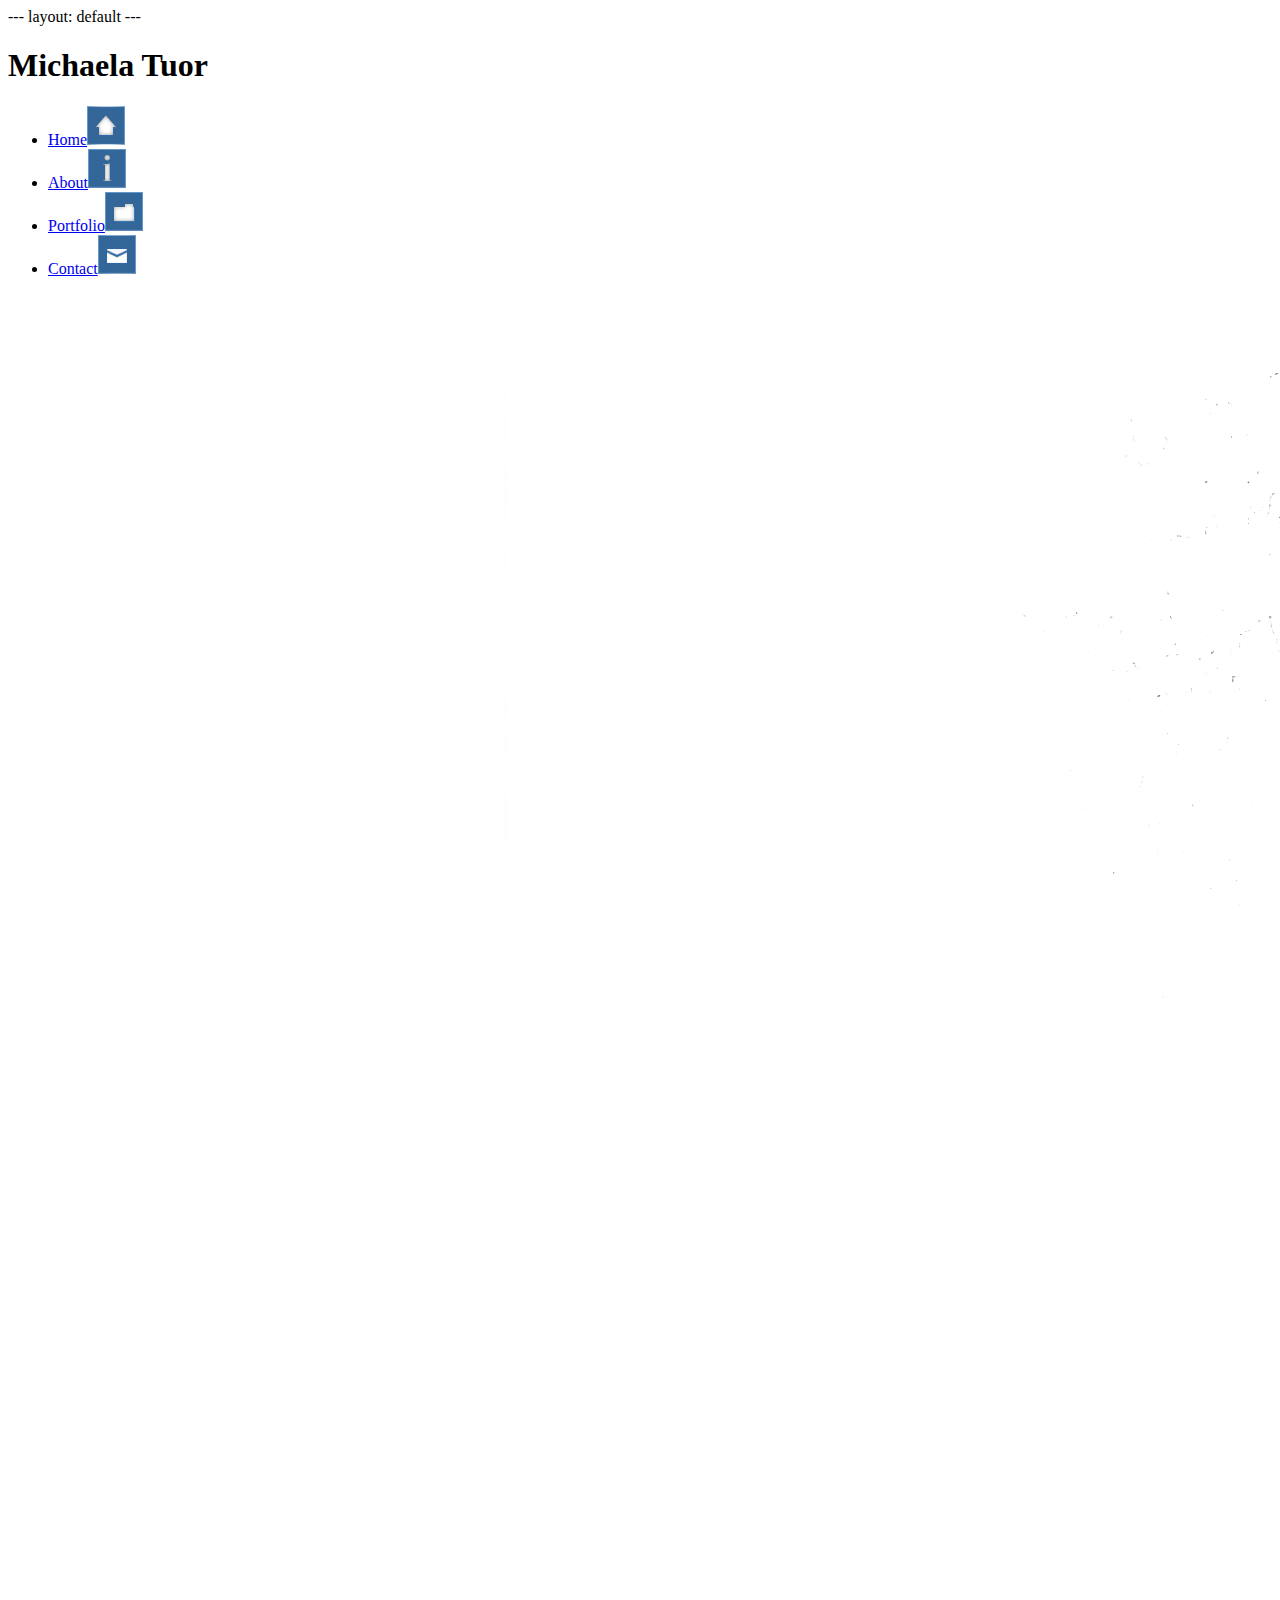
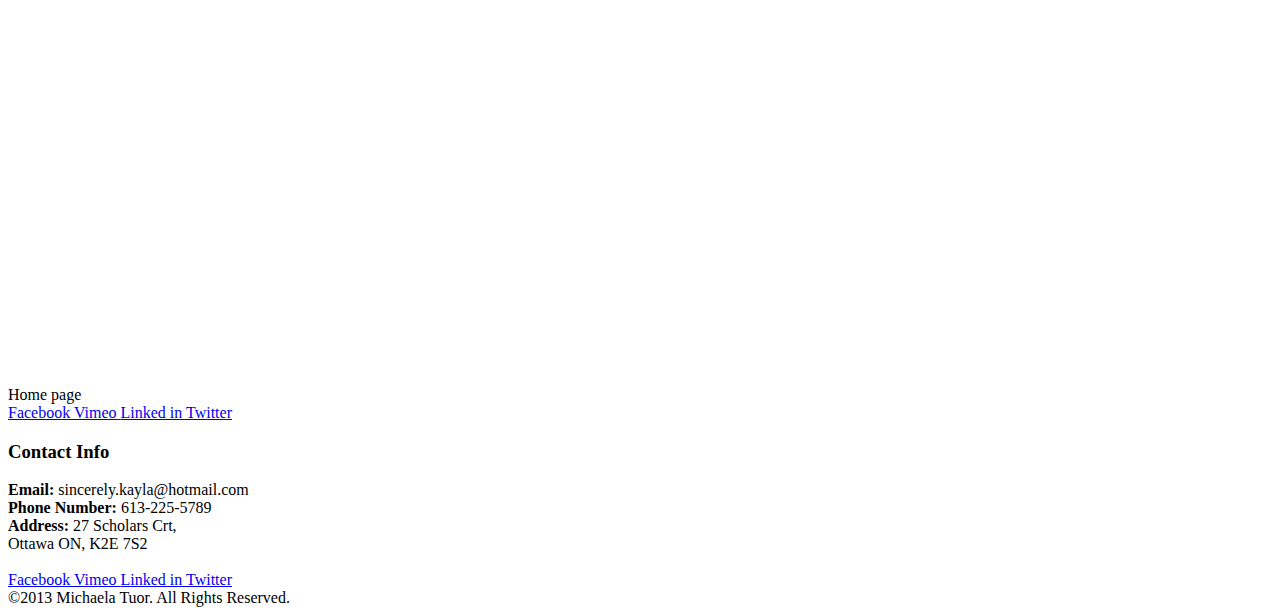
<file: contact.html>
---
layout: default

---

<body>

	<header>
		<h1> Michaela Tuor</h1>
	</header>

	<div class= "clearfix">
	
		<div class="left">
			<ul id="navigationMenu">
				
				<li>
				 
					<a class="home selected" href="index.html"> 
						<span>Home</span><img src="images/home.jpg" class="homebutton" alt="home button">
					</a>
				</li>
			
				<li>
					<a class="about" href="#">
						<span>About</span><img src="images/about.jpg" class="aboutbutton" alt="about button">
					</a>
				</li>
			
				<li>
					<a class="portfolio" href="portfolio.html">
						<span>Portfolio</span><img src="images/portfolio.jpg" class="portfoliobutton" alt="about button">
					</a>
				</li>
			
				<li>
					<a class="contact" href="contact.html">
						<span>Contact</span><img src="images/contact.jpg" class="contactbutton" alt="about button">
					</a>
				</li>
			</ul>
		</div>
		
		
		<div class="right">
	
				<figure><img src="images/sunset2.jpg" class="billboard1" alt="photography"></figure>
	
		</div>
		</div>
	
	
		<div class="wrapper2 clearfix">
		 <p2> Home page <p2>
		
		</div>

	<div class="wrapper clearfix">
		
		


		<div class="right2">
		
				<div class="media">
     			 <p3><a href= "https://www.facebook.com/MichaelaTuorDesign"> Facebook </a>
				
				<a href= "https://vimeo.com/user16472807">Vimeo </a>
				
				<a href= "http://www.linkedin.com/profile/view?id=207135157&trk=hb_tab_pro_top">Linked in </a> 
				
				<a href= "https://twitter.com/MTuorDesign">Twitter </a> </p3>
				</div>
				
			
			
			
			<h3> Contact Info </h3>
				
			<p4>	<strong>Email:</strong> 		sincerely.kayla@hotmail.com <br>
				  	<strong>Phone Number:</strong> 	613-225-5789  <br>
				 	<strong>Address: </strong>		27 Scholars Crt, <br>
									Ottawa ON, K2E 7S2<br><br>
			</p4>
				
			</div>	
			
			<div class="left2">
				 
				<div class="media2">
     			 
				 <p3><a href= "https://www.facebook.com/MichaelaTuorDesign"> Facebook </a>
				
				<a href= "https://vimeo.com/user16472807">Vimeo </a> 
				
				<a href= "http://www.linkedin.com/profile/view?id=207135157&trk=hb_tab_pro_top">Linked in </a> 
				
				<a href= "https://twitter.com/MTuorDesign">Twitter </a> </p3>
				</div>
			
				
			</div>
			
		</div>
	
	<footer> ©2013 Michaela Tuor. All Rights Reserved. </footer>


</body>
</html>
</file>
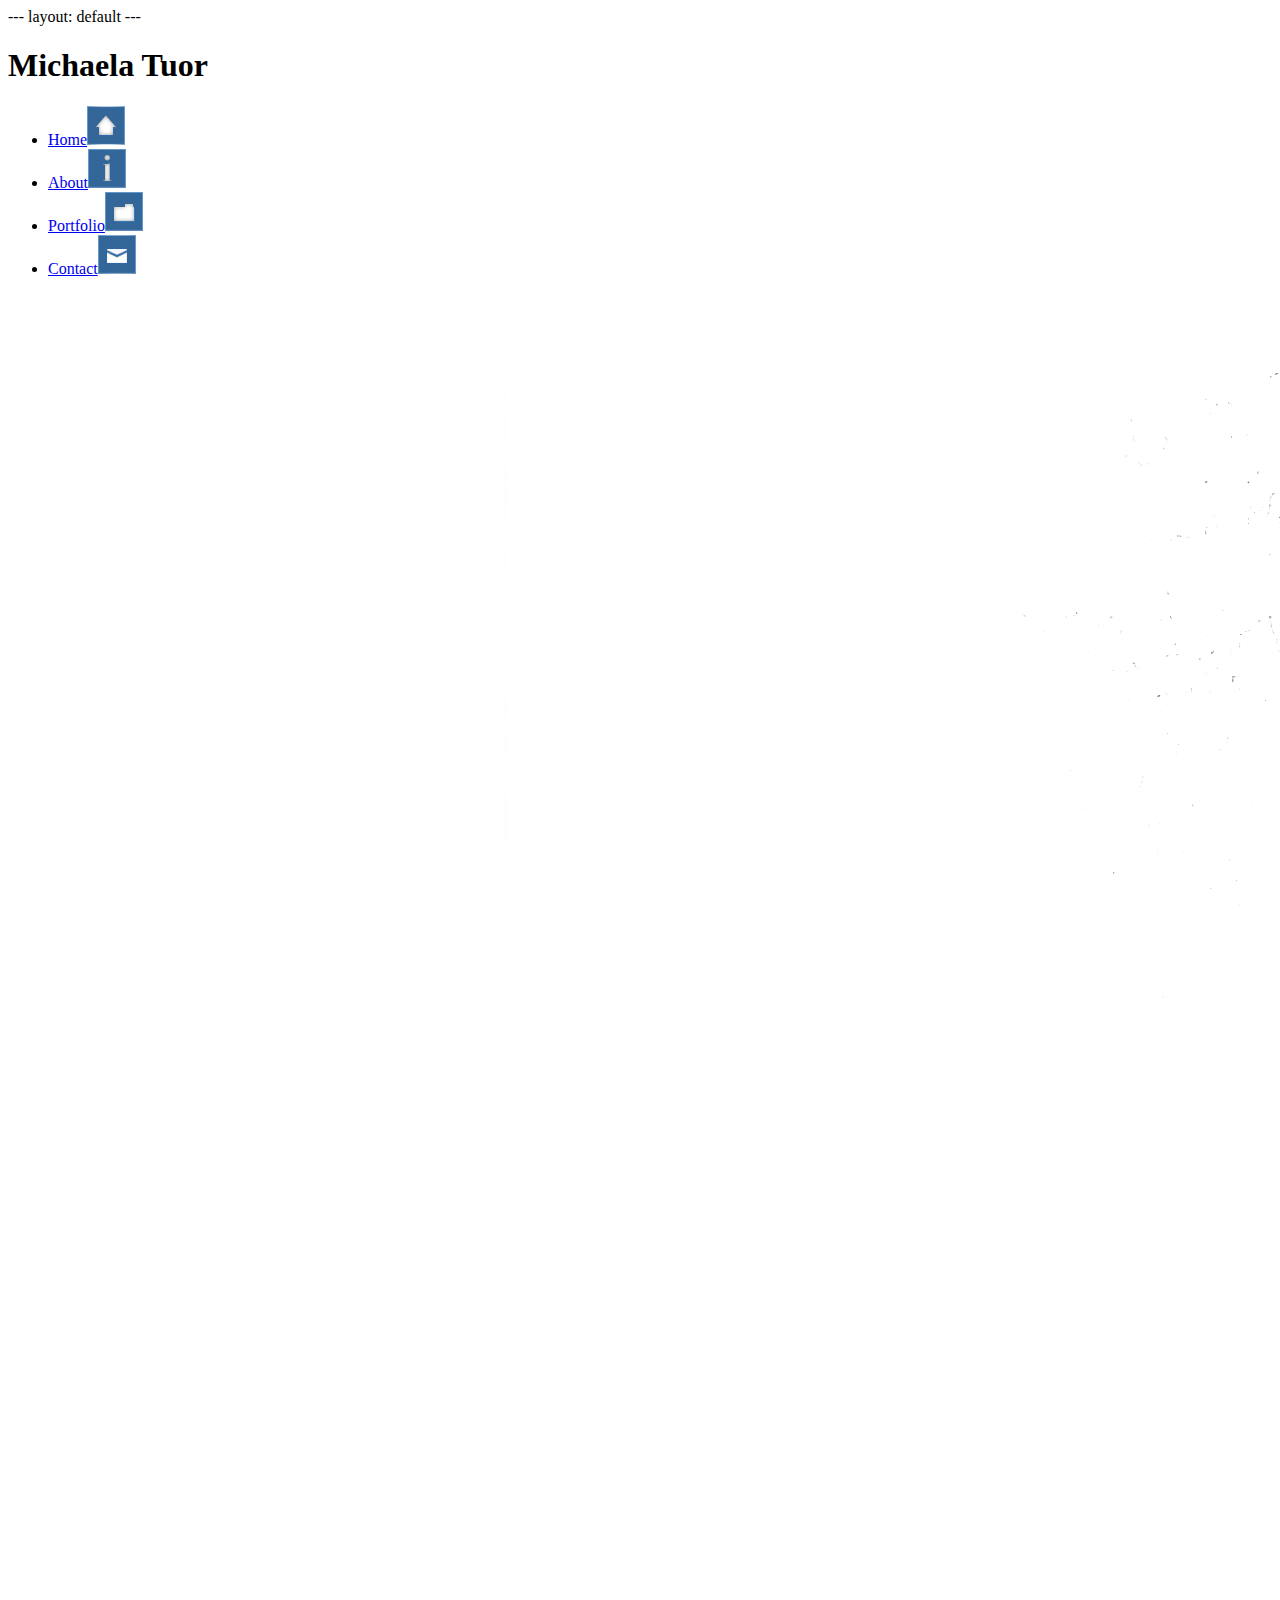
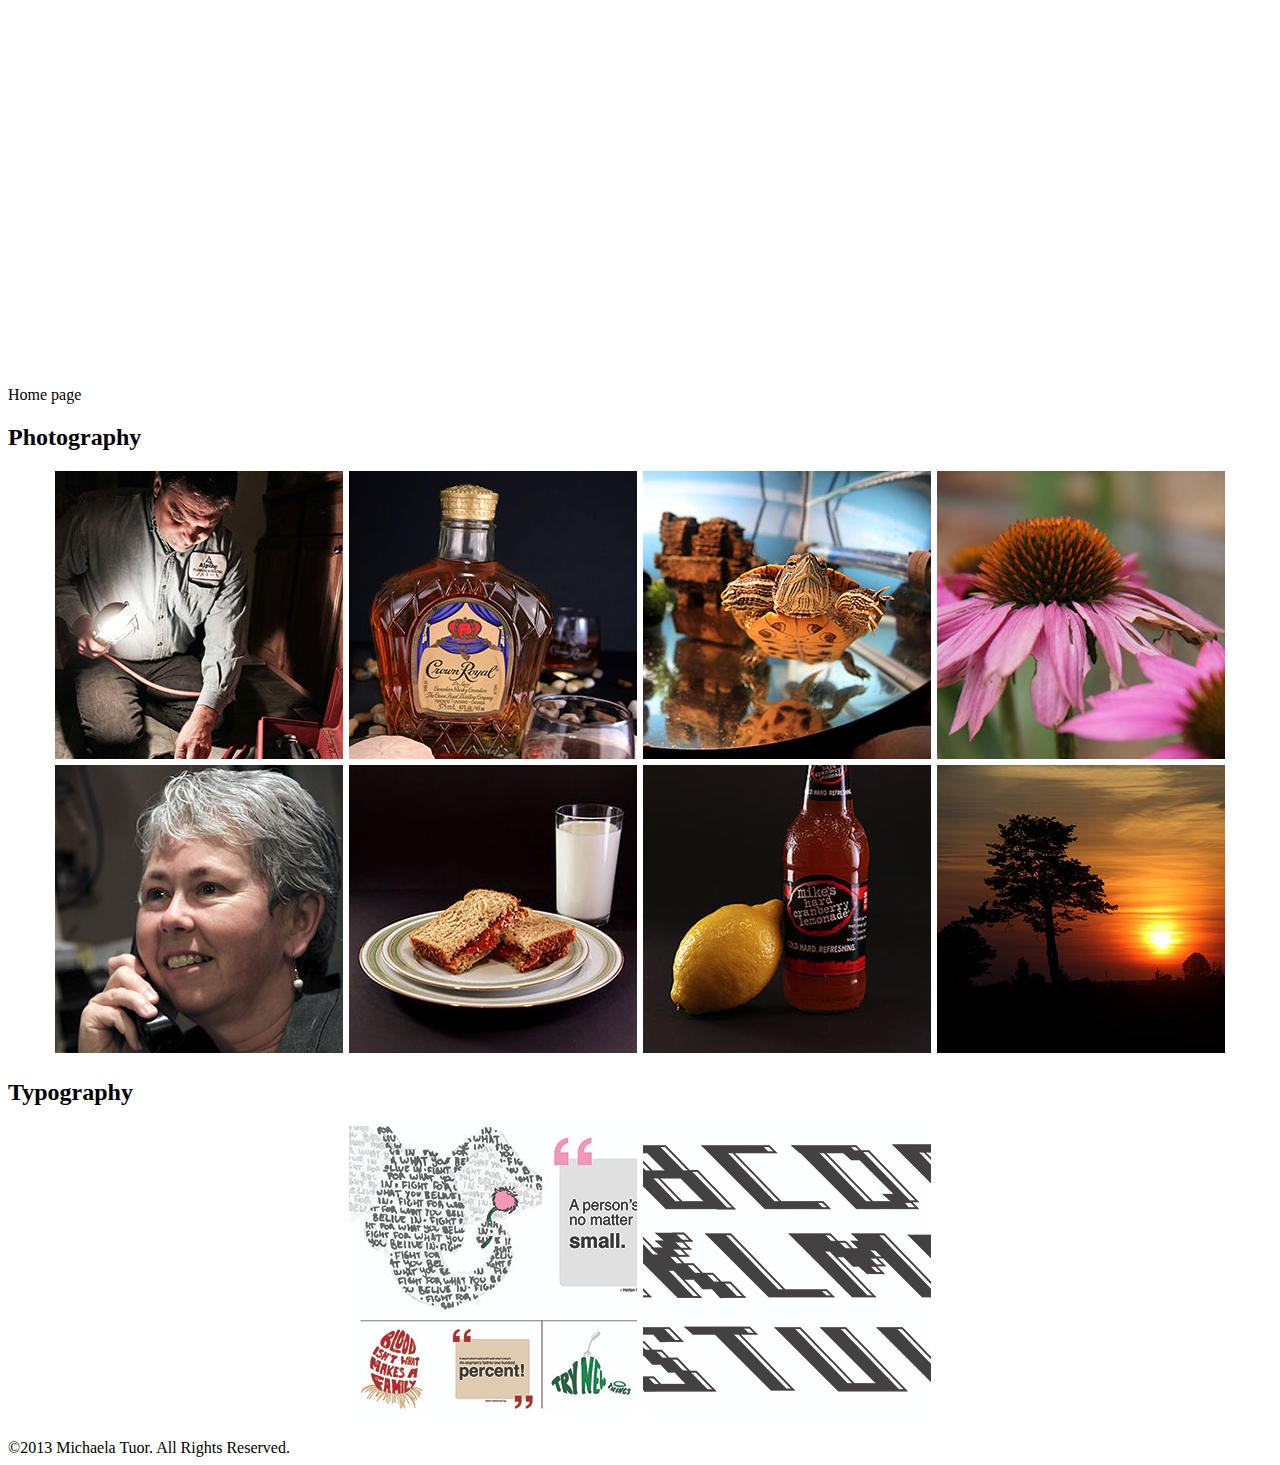
<file: portfolio.html>
---
layout: default

---

<body>

	<header>
		<h1> Michaela Tuor</h1>
	</header>

	<div class= "clearfix">
	
		<div class="left">
			<ul id="navigationMenu">
				
				<li>
				 
					<a class="home selected" href="index.html"> 
						<span>Home</span><img src="images/home.jpg" class="homebutton" alt="home button">
					</a>
				</li>
			
				<li>
					<a class="about" href="#">
						<span>About</span><img src="images/about.jpg" class="aboutbutton" alt="about button">
					</a>
				</li>
			
				<li>
					<a class="portfolio" href="portfolio.html">
						<span>Portfolio</span><img src="images/portfolio.jpg" class="aboutbutton" alt="about button">
					</a>
				</li>
			
				<li>
					<a class="contact" href="contact.html">
						<span>Contact</span><img src="images/contact.jpg" class="aboutbutton" alt="about button">
					</a>
				</li>
			</ul>
		</div>
		
		
		<div class="right">
	
				<figure><img src="images/sunset2.jpg" class="billboard1" alt="photography"></figure>
	
		</div>
		</div>
	
	
		<div class="wrapper2 clearfix">
		 <p2> Home page <p2>
		
		</div>
		
	<div class="list wrapper">
	
		<section class="col1">
	
		<h2>Photography<h2>
			<center>
					<a href="images/working.jpg" rel="lightbox[photography]" title="Portrait Photography. The goal was to capture 														the look and feel of the everyday plumber in his working environment."><img src="images/thumbnail/working.jpg" class="thumbnail" alt="Plumber"></a>
					<a href="images/crown.jpg" rel="lightbox[photography]" title= "Product Photography of Crown Royal."><img src="images/thumbnail/crown.jpg" alt="Crown Royal"></a>
					<a href="images/gilmour.jpg" rel="lightbox[photography]"title="Photograph of a red eared slider underwater in his tank"><img src="images/thumbnail/gilmour.jpg" alt="Turtle"></a>
					<a href="images/flower.jpg" rel="lightbox[photography]"title="Nature Photography"><img src="images/thumbnail/flower.jpg" alt="Flower"></a>
					<a href="images/momworking.jpg" rel="lightbox[photography]"title="Editorial Portrait. The goal is to show who the person really is while in their natural work enviroment"><img src="images/thumbnail/momworking.jpg" alt="Mom Working"></a>
					<a href="images/pb.jpg" rel="lightbox[photography]"title="Food Photography"><img src="images/thumbnail/pb.jpg" alt="Peanut Butter Sandwhich"></a>
					<a href="images/mikes.jpg" rel="lightbox[photography]"title="Drink Photography"><img src="images/thumbnail/mikes.jpg" alt="Mikes Hard Lemonaide"></a>
					<a href="images/sunset.jpg" rel="lightbox[photography]"title="Landscape Photography of a sunset."><img src="images/thumbnail/sunset.jpg" alt="Sunset"></a>
			</center>		
					
		</details>
		
		<h2>Typography<h2>
			<center>
					<a href="images/suess.jpg" rel="lightbox[typography]" title="Dr.Suess Quote book.<br>16 page Doubles sided, Sadle stitched booklet of memerable quotes from various Dr.Suess childrens books. The moral of the story is written in the shape of an important image that is seen throughout the childrens novel with a quote on the adjacent side."><img src="images/thumbnail/suess.jpg" alt="Quote Book"></a>
					<a href="images/grid.jpg" rel="lightbox[typography]"title="Grid Based Font <br>Type face design consisting of only upper case letters. The characters shapes were based of the one of the fifteen grids that Joshua Davis design for his Social Grid Project."><img src="images/thumbnail/grid.jpg" alt="Grid Based Font"></a>
			</center>
		</details>
			
		</div>
	
		
		</div>

<script src="js/jquery-1.7.2.min.js"></script>
<script src="js/lightbox.js"></script>

<footer> ©2013 Michaela Tuor. All Rights Reserved. </footer>
</body>
</html>
</file>
